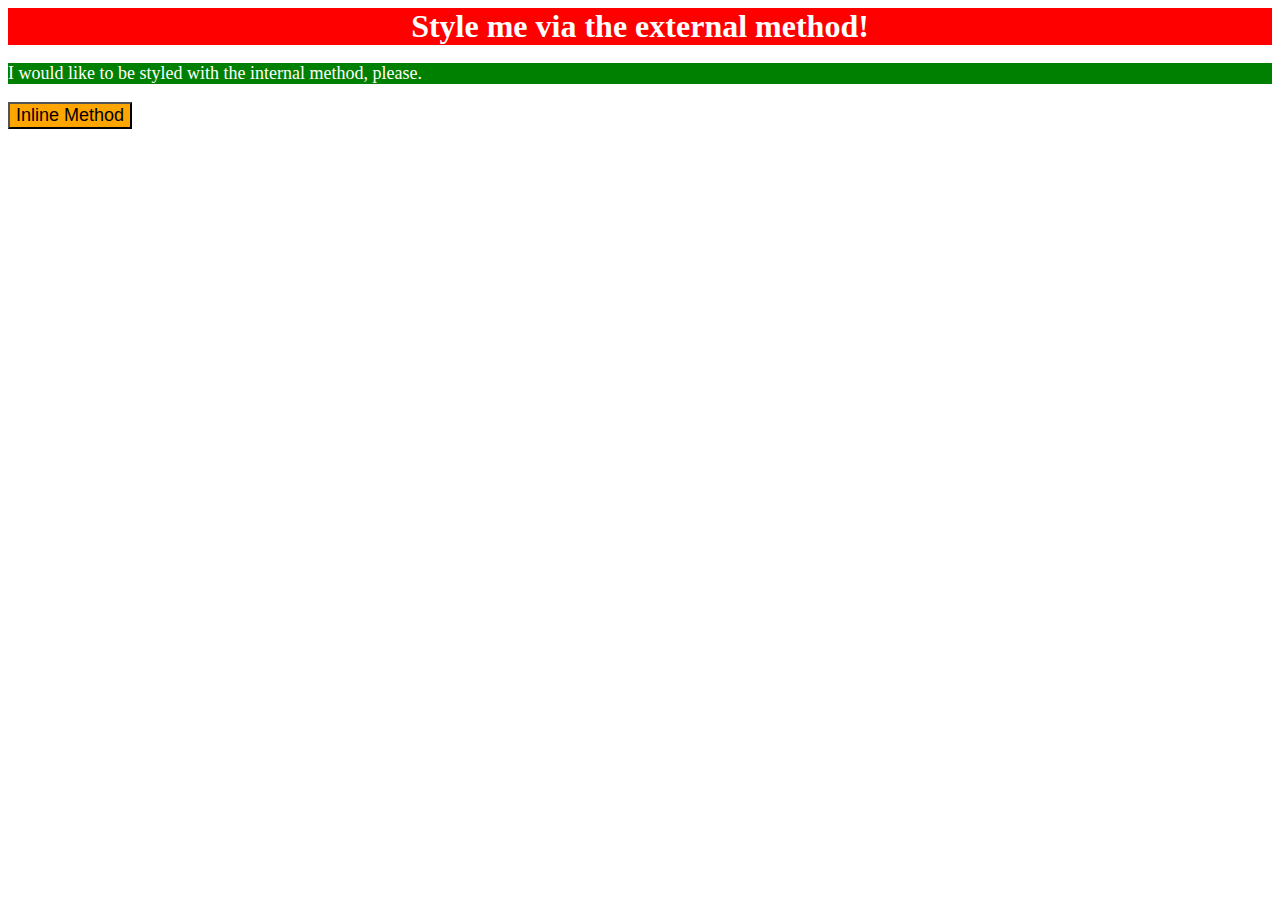
<file: foundations/intro-to-css/01-css-methods/index.html>
<!DOCTYPE html>
<html lang="en">
  <head>
    <meta charset="UTF-8">
    <meta http-equiv="X-UA-Compatible" content="IE=edge">
    <meta name="viewport" content="width=device-width, initial-scale=1.0">
    <title>Methods for Adding CSS</title>
    <link rel="stylesheet" href="./styles.css">
    <style>
      p {
        background-color: green;
        color: white;
        font-size: 18px;
      }
    </style>
  </head>
  <body>
    <div>Style me via the external method!</div>
    <p>I would like to be styled with the internal method, please.</p>
    <button style="font-size: 18px; background-color: orange;">Inline Method</button>
  </body>
</html>
</file>
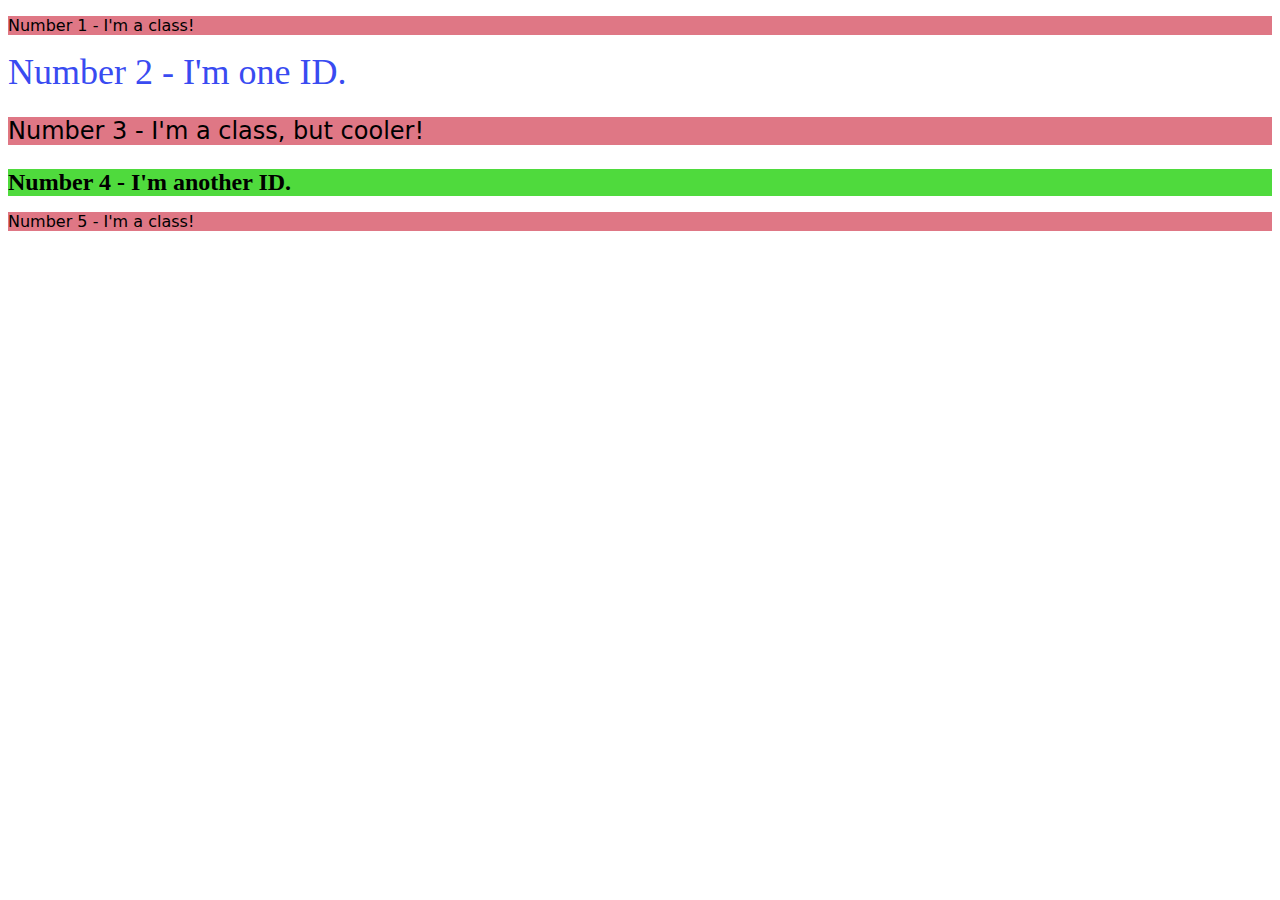
<file: foundations/intro-to-css/02-class-id-selectors/index.html>
<!DOCTYPE html>
<html lang="en">
  <head>
    <meta charset="UTF-8">
    <meta http-equiv="X-UA-Compatible" content="IE=edge">
    <meta name="viewport" content="width=device-width, initial-scale=1.0">
    <title>Class and ID Selectors</title>
    <link rel="stylesheet" href="style.css">
  </head>
  <body>
    <p class="odd">Number 1 - I'm a class!</p>
    <div class="with-id" id="first">Number 2 - I'm one ID.</div>
    <p class="odd cool">Number 3 - I'm a class, but cooler!</p>
    <div class="with-id" id="second">Number 4 - I'm another ID.</div>
    <p class="odd">Number 5 - I'm a class!</p>
  </body>
</html>
</file>
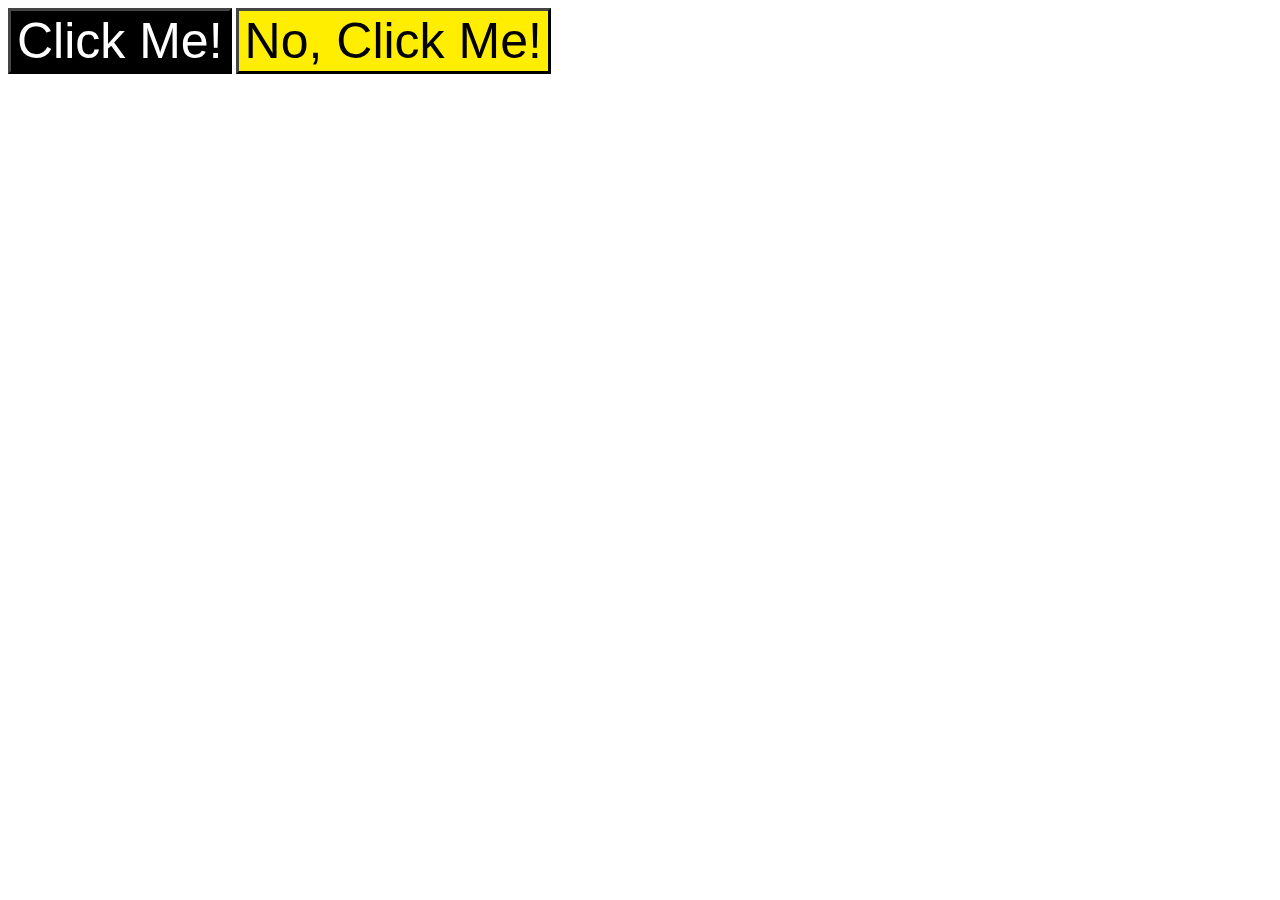
<file: foundations/intro-to-css/03-grouping-selectors/index.html>
<!DOCTYPE html>
<html lang="en">
  <head>
    <meta charset="UTF-8">
    <meta http-equiv="X-UA-Compatible" content="IE=edge">
    <meta name="viewport" content="width=device-width, initial-scale=1.0">
    <title>Grouping Selectors</title>
    <link rel="stylesheet" href="style.css">
  </head>
  <body>
    <button class="dark">Click Me!</button>
    <button class="yellow">No, Click Me!</button>
  </body>
</html>
</file>
<file: foundations/intro-to-css/01-css-methods/styles.css>
div {
    background-color: red;
    color: white;
    font-size: 32px;
    text-align: center;
    font-weight: bold;
}
</file>
<file: foundations/intro-to-css/02-class-id-selectors/style.css>
.odd {
    background-color: rgb(223, 119, 133);
    font-family: Verdana, DejaVu Sans, sans-serif;
    
}

#first {
    color: rgb(57, 75, 241);
    font-size: 36px;
}

.cool {
    font-size: 24px;
}

#second {
    background-color: rgb(79, 218, 61);
    font-size: 24px;
    font-weight: bold;
}
</file>
<file: foundations/intro-to-css/03-grouping-selectors/style.css>
button {
    border-radius: 0%;
    font-size: 50px;
    border-color: rgb(70, 69, 69);
    border-width: 3px;
}

.dark {
    background-color: black;
    color: white;
}

.yellow {
    background-color: #ffee00
}
</file>
